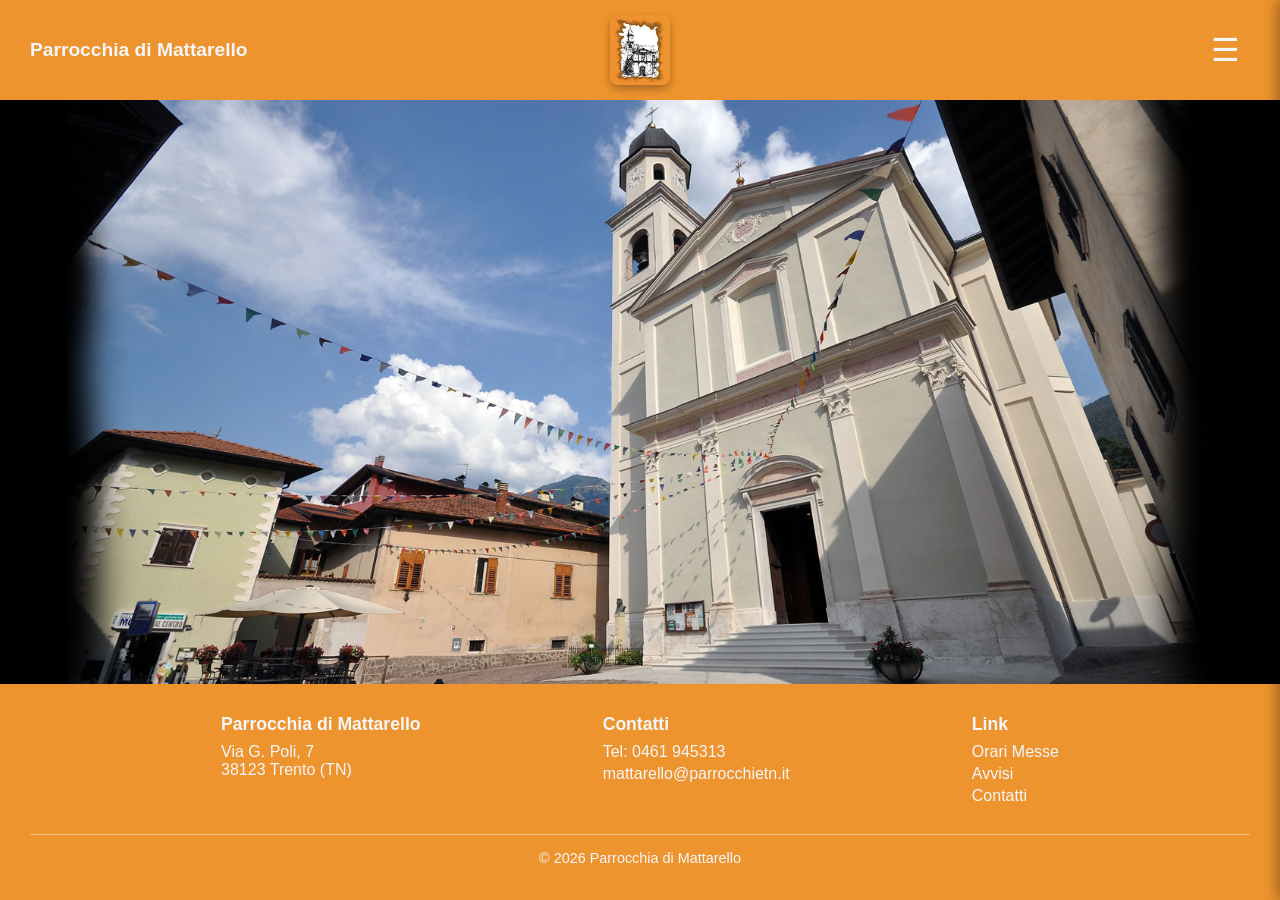
<file: index.html>
<!DOCTYPE html>
<html lang="it">
    <head>
        <meta charset="UTF-8">
        <meta name="viewport" content="width=device-width, initial-scale=1">
        <title>Parrocchia di Mattarello</title>
        <script src="./Impostazioni/head.js"></script>
    </head>

    <body>

        <div id="header-placeholder"></div>

        <div class="cov-img-homepage"></div>

        <div id="footer-placeholder"></div>

        <script src="./Impostazioni/togliindex.html.js"></script>
        <script src="./Impostazioni/popup.js"></script>
        <script src="./Impostazioni/header.js"></script>
        <script src="./Impostazioni/footer.js"></script>

    </body>

</html>
</file>
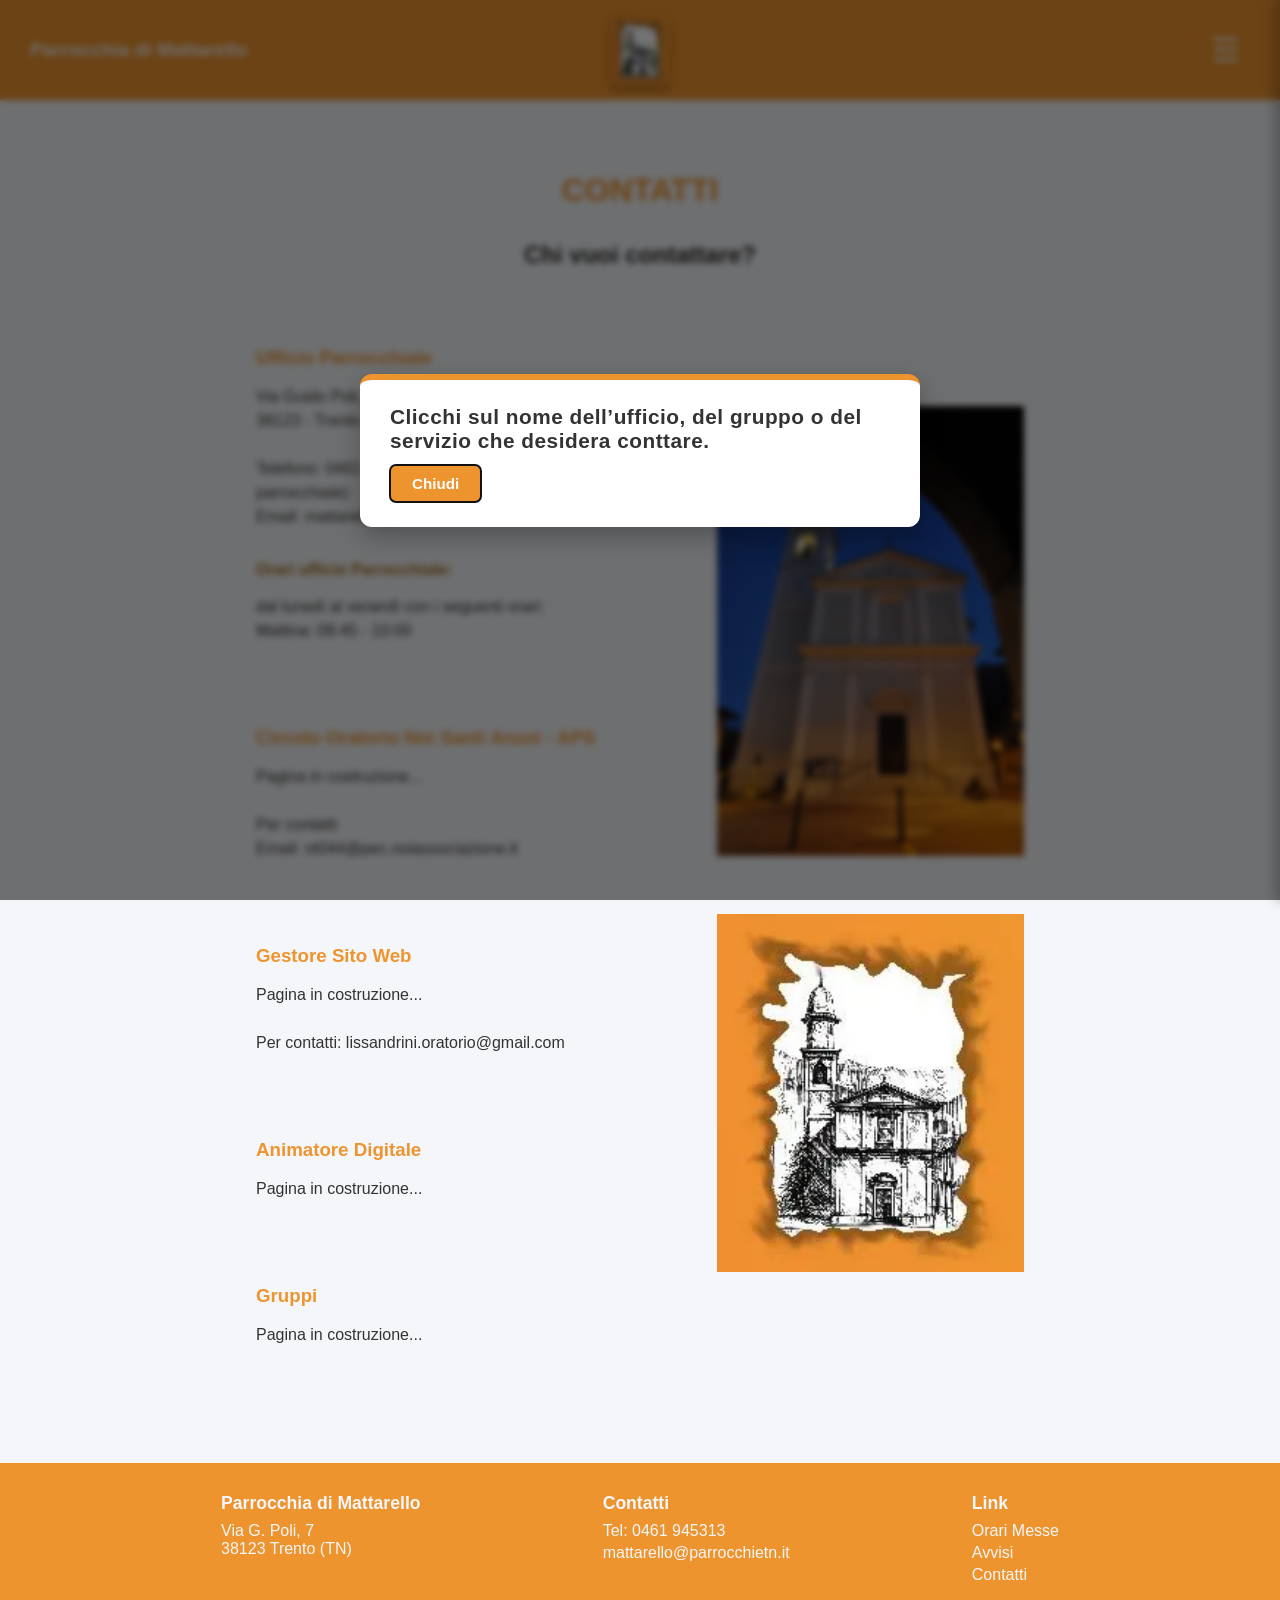
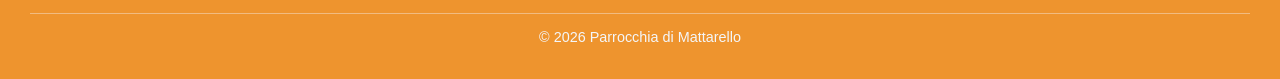
<file: contatti/index.html>
<!-- MODELLO per le pagine dentro UNA sottocartella (orarimesse, avvisi, gruppi...).
     Copialo nella sottocartella, rinominalo e cambia <title> e contenuto di <main>.
     Percorsi: "../" = sali di una cartella. Se la pagina è in due sottocartelle usa "../../" -->
<!DOCTYPE html>
<html lang="it">
    <head>
        <meta charset="UTF-8">
        <meta name="viewport" content="width=device-width, initial-scale=1">
        <title>Contatti - Parrocchia di Mattarello</title>
        <script src="../Impostazioni/head.js"></script>
    </head>

    <body>

        <div id="header-placeholder"></div>

        <dialog id="popup-automatico">
            <h2 style="color: #333333;">Clicchi sul nome dell’ufficio, del gruppo o del servizio che desidera conttare.</h2>
            <button id="chiudi-popup">Chiudi</button>
        </dialog>

        <main>
            <h1 class="textcenter">CONTATTI</h1>
            <h2 class="textcenter">Chi vuoi contattare?</h2><br>

            <section class="contenitoreCont">
                <section class="colonnaSinistraCont">
                  <h3 style="color: #ee942e;">Ufficio Parrocchiale</h3>
                  <p><a href="https://www.google.com/maps/place/Oratorio+Di+Mattarello+-+Parrocchia+San+Leonardo/@46.0067108,11.126459,17z/data=!3m1!4b1!4m6!3m5!1s0x478274f475999c93:0xc65966599e1ca087!8m2!3d46.0067108!4d11.1290339!16s%2Fg%2F11df7kzd2s" style="text-decoration: none; color: #333333;">Via Guido Poli, 7<br>   38123 - Trento</a><br><br>Telefono: <a href="tel:+390461945313" style="text-decoration: none; color: #333333;">0461 945313 (Negli orari dell'ufficio parrocchiale)</a><br>Email: <a href="mailto:mattarello@parrocchietn.it" style="text-decoration: none; color: #333333;">mattarello@parrocchietn.it</a></p>
                  <h4 style="color: #a56c1c;">Orari ufficio Parrocchiale:</h4><p>dal lunedì al venerdì con i seguenti orari:<br>Mattina: 08:45 - 10:00</p>
                  <br><br>

                  <h3><a href="./noi/index.html" style="text-decoration: none; color: #ee942e;">Circolo Oratorio Noi Santi Anzoi - APS</a></h3>
                  <p>Pagina in costruzione...<br><br>Per contatti<br>Email: <a href="mailto:nt044@pec.noiassociazione.it" style="text-decoration: none; color: #333333;">nt044@pec.noiassociazione.it</a></p>
                  <br><br>

                  <h3><a href="./gestoresitoweb/index.html" style="color: #ee942e; text-decoration: none;">Gestore Sito Web</a></h3>
                  <p>Pagina in costruzione...<br><br>Per contatti: <a href="mailto:lissandrini.oratorio@gmail.com" style="text-decoration: none; color: #333333;">lissandrini.oratorio@gmail.com</a></p>
                  <br><br>

                  <h3><a href="./animatoredigitale/index.html" style="color: #ee942e; text-decoration: none;">Animatore Digitale</a></h3>
                  <p>Pagina in costruzione...</p>
                  <br><br>

                  <h3><a href="./gruppi/index.html" style="color: #ee942e; text-decoration: none;">Gruppi</a></h3>
                  <p>Pagina in costruzione...</p>      
                </section>

                <section class="colonnaMiddleCont"></section>
                 
                <section class="colonnaDestraCont">
                  <img class="img-right-contacts" src="../immagini/chiesasera.jpg"><br>
                  
                  <img class="img-right-contacts" src="../immagini/logo.jpg">
                </section>

             </section>

        </main>

        <div id="footer-placeholder"></div>

        <script src="../Impostazioni/togliindex.html.js"></script>
        <script src="../Impostazioni/popup.js"></script>
        <script src="../Impostazioni/header.js"></script>
        <script src="../Impostazioni/footer.js"></script>

    </body>

</html>
</file>
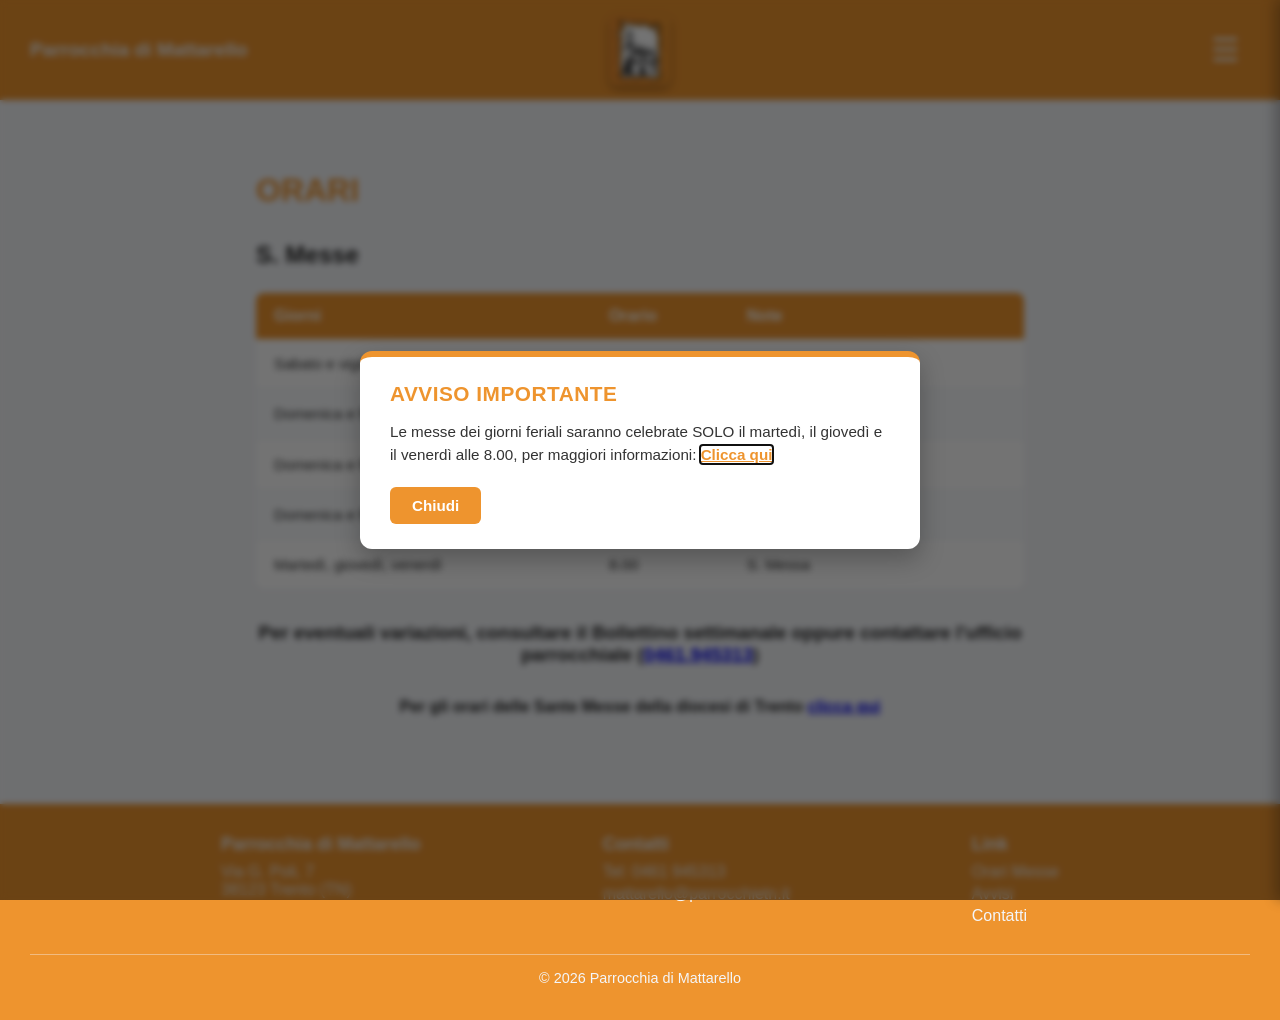
<file: orarimesse/index.html>
<!DOCTYPE html>
<html lang="it">
    <head>
        <meta charset="UTF-8">
        <meta name="viewport" content="width=device-width, initial-scale=1">
        <title>Orari S. Messe - Parrocchia di Mattarello</title>
        <script src="../Impostazioni/head.js"></script>
    </head>

    <body>
        <div id="header-placeholder"></div>

        <dialog id="popup-automatico">
            <h2>AVVISO IMPORTANTE</h2>
            <p>Le messe dei giorni feriali saranno celebrate SOLO il martedì, il giovedì e il venerdì alle 8.00, per maggiori informazioni: <a href="../documenti/Mattarello-Valsorda-28-9-2026.pdf" target="_blank" rel="noopener">Clicca qui</a></p>
            <button id="chiudi-popup">Chiudi</button>
        </dialog>

        <main>
            <h1>ORARI</h1>
            <h2>S. Messe</h2>

            <div class="tabella-scroll">
                <table>
                    <thead>
                        <tr>
                            <th>Giorni</th>
                            <th>Orario</th>
                            <th>Note</th>
                        </tr>
                    </thead>
                    <tbody>
                        <tr>
                            <td>Sabato e vigilie</td>
                            <td>18.30</td>
                            <td></td>
                        </tr>
                        <tr>
                            <td>Domenica e festività</td>
                            <td>9.00</td>
                            <td>Valsorda S. Valentino</td>
                        </tr>
                        <tr>
                            <td>Domenica e festività</td>
                            <td>10.30</td>
                            <td></td>
                        </tr>
                        <tr>
                            <td>Domenica e festività</td>
                            <td>20.00</td>
                            <td></td>
                        </tr>
                        <tr>
                            <td>Martedì, giovedì, venerdì</td>
                            <td>8.00</td>
                            <td>S. Messa</td>
                        </tr>
                    </tbody>
                </table>
            </div>

            <h3 class="textcenter">Per eventuali variazioni, consultare il Bollettino settimanale oppure contattare l'ufficio parrocchiale (<a href="tel:+390461945313">0461.945313</a>)</h3>
            <h4 class="textcenter">Per gli orari delle Sante Messe della diocesi di Trento <a href="https://orarimesse.it/trento" target="_blank" rel="noopener">clicca qui</a></h4>
        </main>

        <div id="footer-placeholder"></div>

        <script src="../Impostazioni/togliindex.html.js"></script>
        <script src="../Impostazioni/popup.js"></script>
        <script src="../Impostazioni/header.js"></script>
        <script src="../Impostazioni/footer.js"></script>

    </body>
</html>
</file>
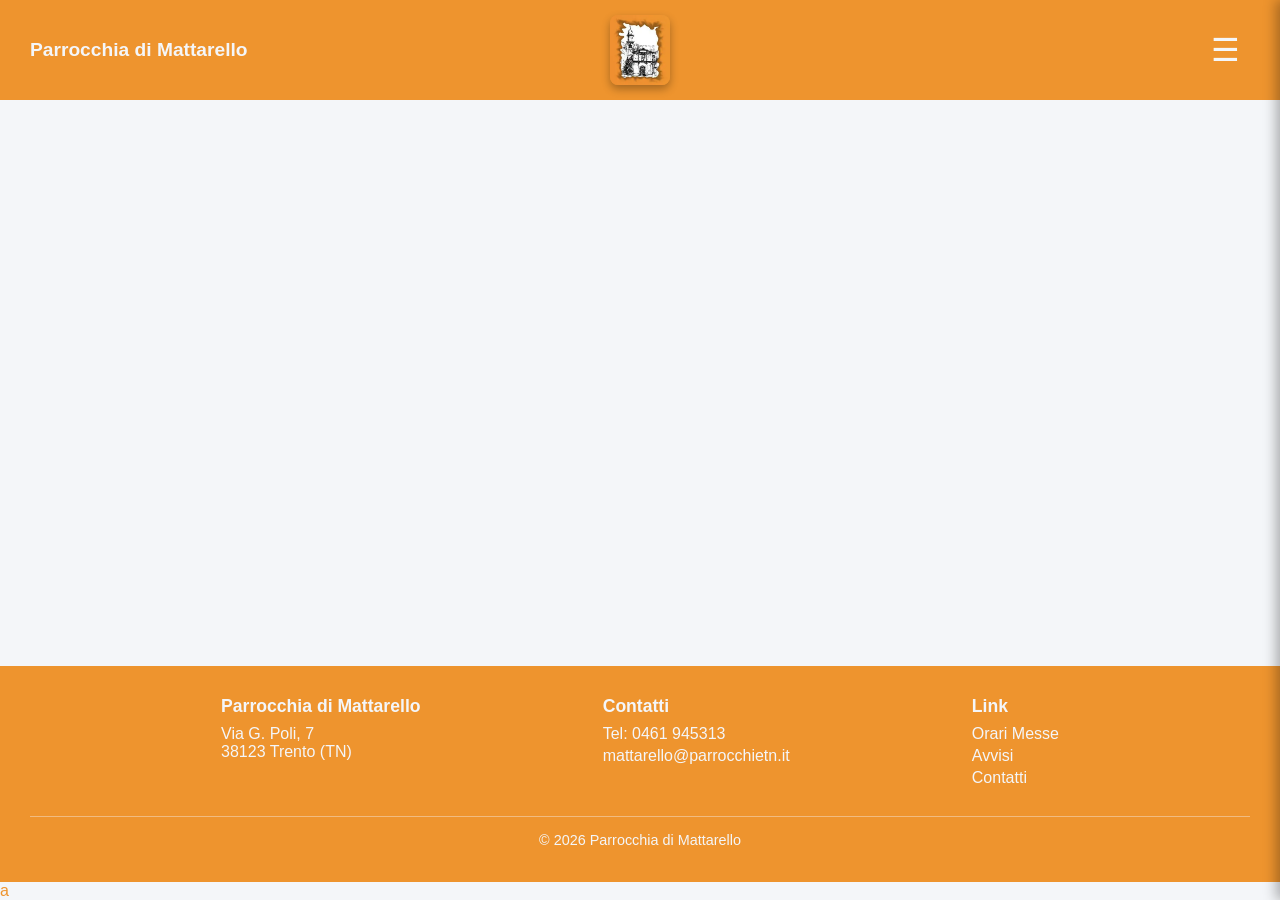
<file: Pagina Vuota/Pagina Vuota.html>
<!-- MODELLO per le pagine dentro UNA sottocartella (orarimesse, avvisi, gruppi...).
     Copialo nella sottocartella, rinominalo e cambia <title> e contenuto di <main>.
     Percorsi: "../" = sali di una cartella. Se la pagina è in due sottocartelle usa "../../" -->
<!DOCTYPE html>
<html lang="it">
    <head>
        <meta charset="UTF-8">
        <meta name="viewport" content="width=device-width, initial-scale=1">
        <title>[Nome Pagina] - Parrocchia di Mattarello</title>
        <script src="../Impostazioni/head.js"></script>
    </head>

    <body>

        <div id="header-placeholder"></div>

        <div id="footer-placeholder"></div>a

        <script src="../Impostazioni/togliindex.html.js"></script>
          <script src="../Impostazioni/popup.js"></script>
        <script src="../Impostazioni/header.js"></script>
        <script src="../Impostazioni/footer.js"></script>

    </body>

</html>
</file>
